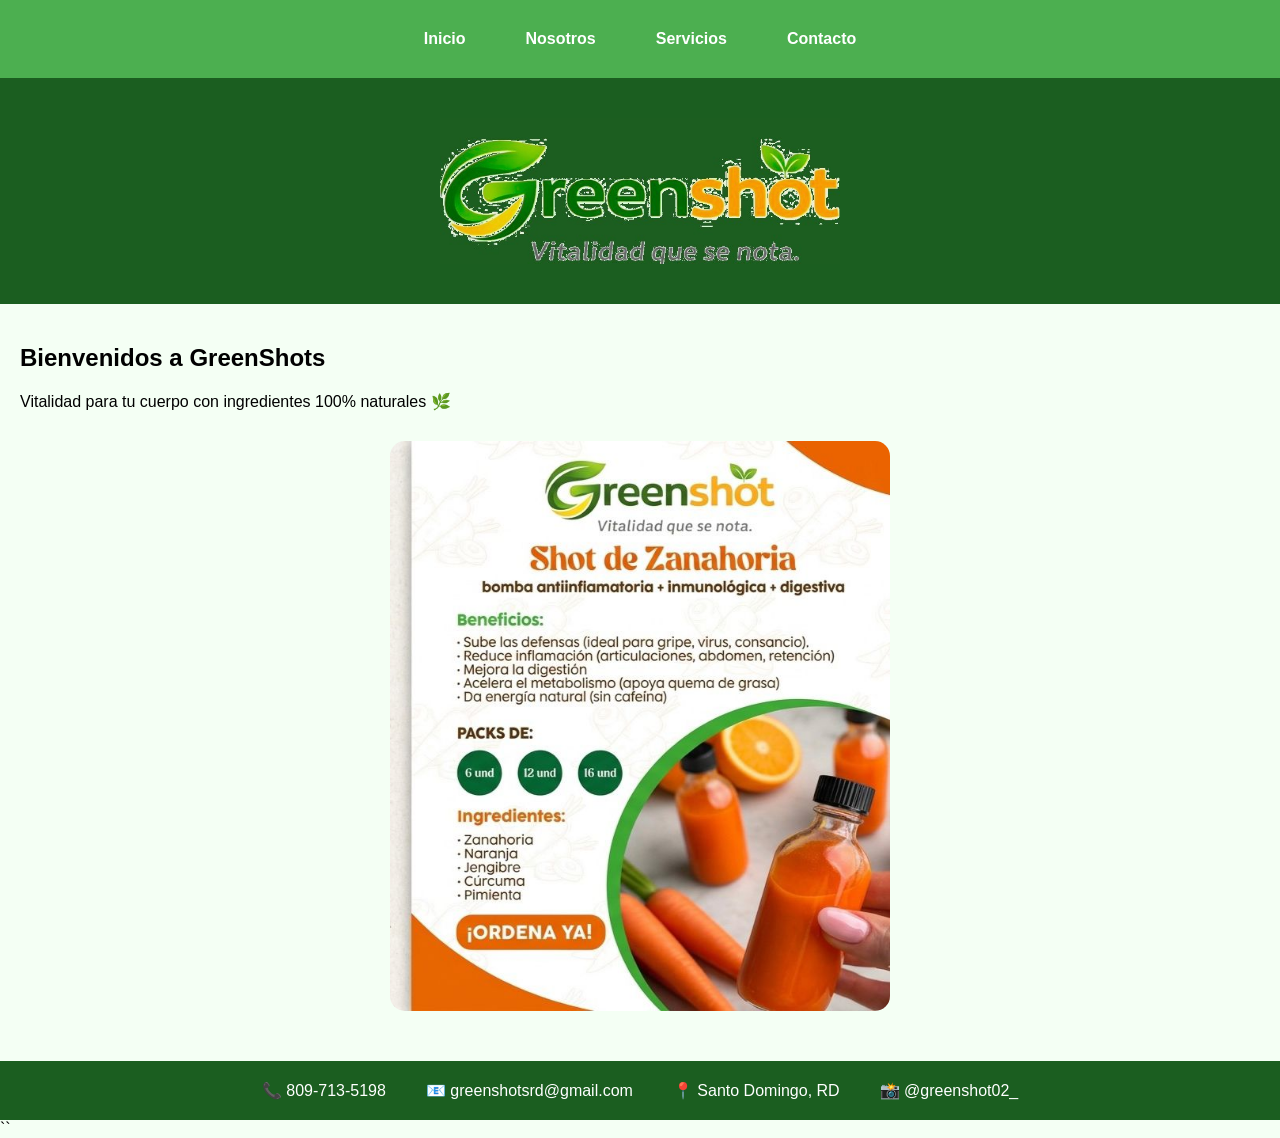
<file: index.html>
<!DOCTYPE html>
<html lang="es">
<head>
    <meta charset="UTF-8">
    <meta name="viewport" content="width=device-width, initial-scale=1.0">
    <title>GreenShots</title>

    <link rel="icon" href="img/logo.png">

    <!-- Conectar CSS -->
    <link rel="stylesheet" href="css/estilos.css">
</head>

<body>




<nav class="menu">
    <a href="index.html">Inicio</a>
    <a href="nosotros.html">Nosotros</a>
    <a href="servicios.html">Servicios</a>
    <a href="contacto.html">Contacto</a>
</nav>


<header>
     <img src="img/logoVerde.jpg" class="logo-footer">
</header>




<section class="bienvenida">

    <h2>Bienvenidos a GreenShots</h2>

    <p>
        Vitalidad para tu cuerpo con ingredientes 100% naturales 🌿
    </p>
    
<div class="slider">

    <img src="img/zanahoria.jpg" class="slide activo">
    <img src="img/remolacha.jpg" class="slide">
    <img src="img/detox.jpg" class="slide">

</div>

</section>

<footer>
    <div class="info-linea">
        <p>📞 809-713-5198</p>
        <p>📧 greenshotsrd@gmail.com</p>
        <p>📍 Santo Domingo, RD  </p>
    <p>📸 @greenshot02_  </p>
</footer>


<script>
function toggleMenu() {
    let menu = document.getElementById("menuLinks");
    menu.classList.toggle("active");
}
</script>

</body>
<script>
    let slides = document.querySelectorAll(".slide");
    let index = 0;

    function cambiarSlide() {
        slides[index].classList.remove("activo");
        index = (index + 1) % slides.length;
        slides[index].classList.add("activo");
    }

    setInterval(cambiarSlide, 3000); // cambia cada 3 segundos
</script>
``
</html>
</file>
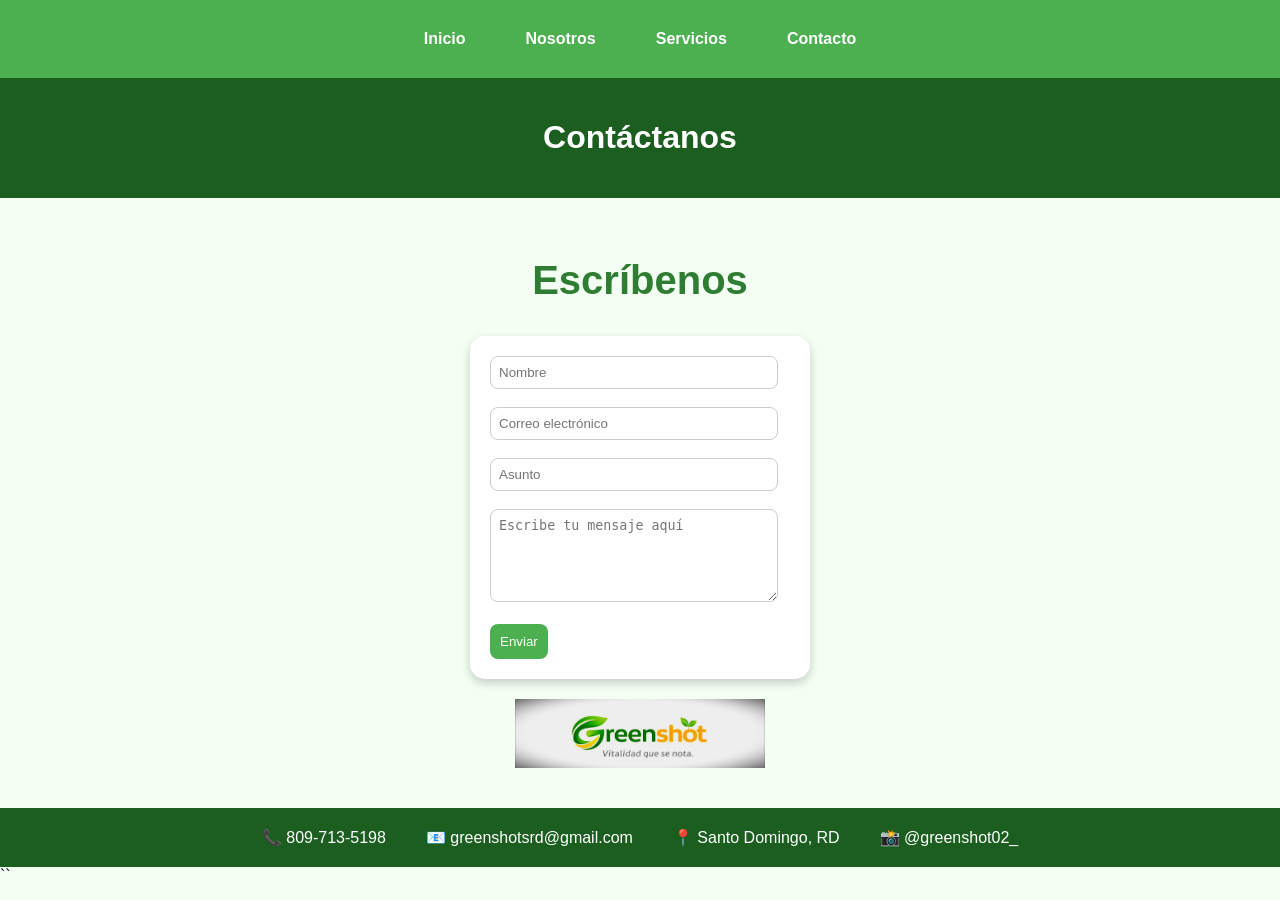
<file: contacto.html>
<!DOCTYPE html>
<html lang="es">
<head>
    <meta charset="UTF-8">
    <meta name="viewport" content="width=device-width, initial-scale=1.0">
    <title>Contacto</title>

    <link rel="icon" type="image/png" href="img/logo.png">
    <link rel="stylesheet" href="css/estilos.css">
</head>

<body>




<nav class="menu">
    <a href="index.html">Inicio</a>
    <a href="nosotros.html">Nosotros</a>
    <a href="servicios.html">Servicios</a>
    <a href="contacto.html">Contacto</a>
</nav>


<header>
    <h1>Contáctanos</h1>
</header>

<section class="contacto">

    
<h1 class="titulo-contacto">Escríbenos</h1>

   

    <form>

        <input type="text" placeholder="Nombre" required><br><br>

        <input type="email" placeholder="Correo electrónico" required><br><br>

        <input type="text" placeholder="Asunto"><br><br>

        <textarea rows="5" placeholder="Escribe tu mensaje aquí"></textarea><br><br>

        <button type="submit">Enviar</button>

    </form>

    <div class="info-contacto">
       <img src="img/logo.png" class="logo-info">
    </div>

</section>

<footer>
   
  <div class="info-linea">
        <p>📞 809-713-5198</p>
        <p>📧 greenshotsrd@gmail.com</p>
        <p>📍 Santo Domingo, RD  </p>
    <p>📸 @greenshot02_  </p>
 
</footer>

</body>
</html>
``
</file>
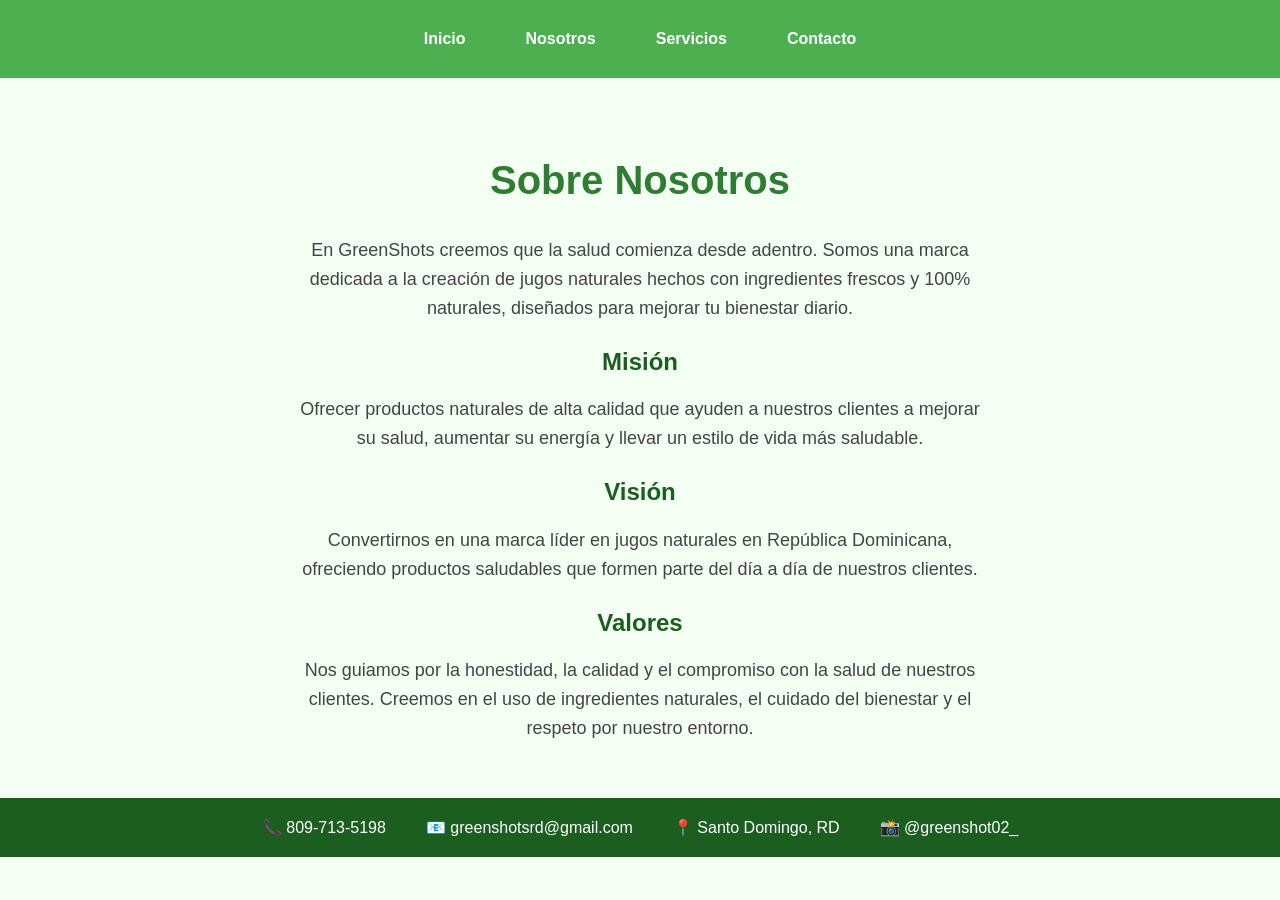
<file: nosotros.html>
<!DOCTYPE html>
<html lang="es">
<head>
    <meta charset="UTF-8">
    <meta name="viewport" content="width=device-width, initial-scale=1.0">
    <title>Nosotros - GreenShots</title>

    <link rel="stylesheet" href="css/estilos.css">
    <link rel="icon" type="image/png" href="img/logo.png">
</head>

<body>

<!-- MENÚ -->


<nav class="menu">
    <a href="index.html">Inicio</a>
    <a href="nosotros.html">Nosotros</a>
    <a href="servicios.html">Servicios</a>
    <a href="contacto.html">Contacto</a>
</nav>



<!-- CONTENIDO -->
<section class="nosotros">

    <h1 class="titulo-contacto">Sobre Nosotros</h1>

    <p class="texto-nosotros">
        En GreenShots creemos que la salud comienza desde adentro.
        Somos una marca dedicada a la creación de jugos naturales hechos
        con ingredientes frescos y 100% naturales, diseñados para mejorar
        tu bienestar diario.
    </p>

    <h2 class="subtitulo">Misión</h2>

    <p class="texto-nosotros">
        Ofrecer productos naturales de alta calidad que ayuden a nuestros clientes a mejorar su salud, aumentar su energía y llevar un estilo de vida más saludable.

        <h2 class="subtitulo">Visión</h2>

<p class="texto-nosotros">
    Convertirnos en una marca líder en jugos naturales en República Dominicana,
    ofreciendo productos saludables que formen parte del día a día de nuestros clientes.
</p>

<h2 class="subtitulo">Valores</h2>

<p class="texto-nosotros">
    Nos guiamos por la honestidad, la calidad y el compromiso con la salud
    de nuestros clientes. Creemos en el uso de ingredientes naturales,
    el cuidado del bienestar y el respeto por nuestro entorno.
</p>
</section>

<footer>
   <div class="info-linea">
        <p>📞 809-713-5198</p>
        <p>📧 greenshotsrd@gmail.com</p>
        <p>📍 Santo Domingo, RD  </p>
    <p>📸 @greenshot02_  </p>
</footer>

</body>
</html>
</file>
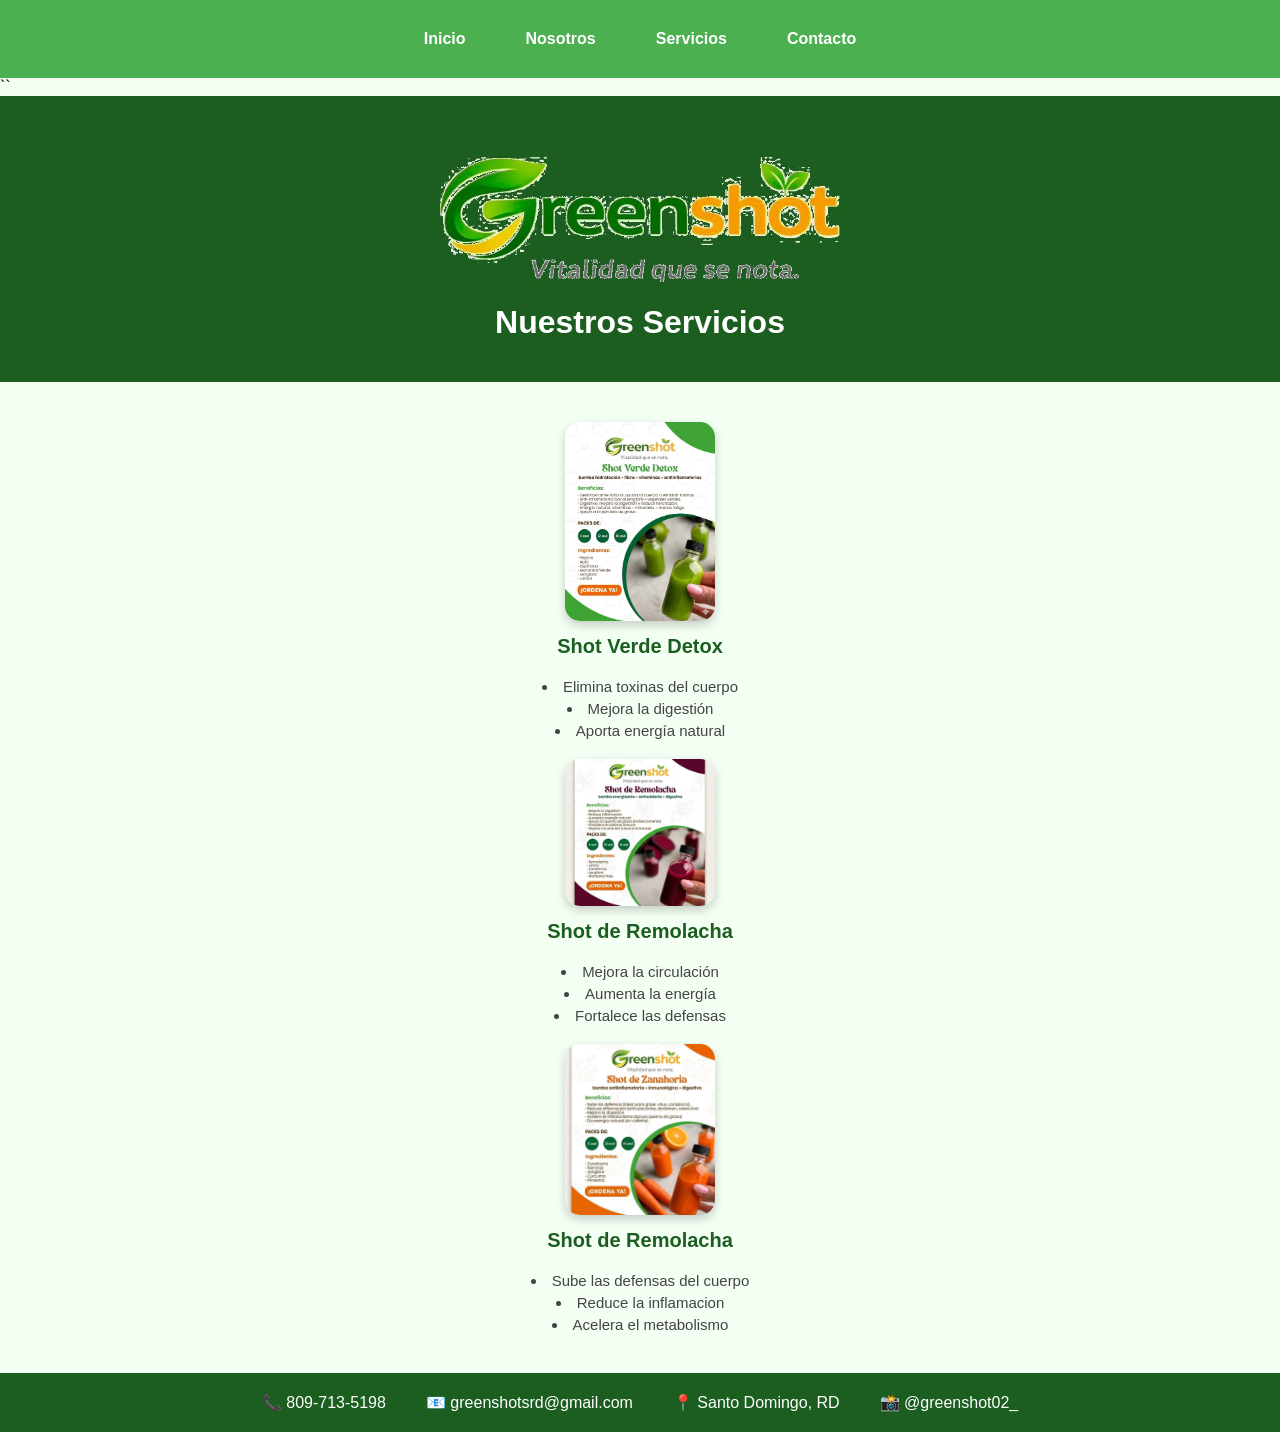
<file: Servicios.html>
<!DOCTYPE html>
<html lang="es">

<head>
    <meta charset="UTF-8">
    
<head>
    <meta charset="UTF-8">
    <meta name="viewport" content="width=device-width, initial-scale=1.0">
    <title>GreenShots</title>

    <title>Servicios</title>

    <link rel="icon" type="image/png" href="img/logo.png">

    <link rel="stylesheet" href="css/estilos.css">
</head>


<body>


<nav class="menu">
    <a href="index.html">Inicio</a>
    <a href="nosotros.html">Nosotros</a>
    <a href="servicios.html">Servicios</a>
    <a href="contacto.html">Contacto</a>
</nav>

``


<header>
      <img src="img/logoVerde.jpg" class="logo-footer">
    <h1>Nuestros Servicios</h1>
</header>

<section class="productos">

    <div class="producto">
        <img src="img/detox.jpg" class="producto-img">
        
<h3 class="titulo-producto">Shot Verde Detox</h3>

<ul class="beneficios">
    <li>Elimina toxinas del cuerpo</li>
    <li>Mejora la digestión</li>
    <li>Aporta energía natural</li>
</ul>

    </div>

   
<div class="producto">

    <img src="img/remolacha.jpg" class="producto-img">

    <h3 class="titulo-producto">Shot de Remolacha</h3>

    <ul class="beneficios">
        <li>Mejora la circulación</li>
        <li>Aumenta la energía</li>
        <li>Fortalece las defensas</li>
    </ul>

</div>
<div class="producto">

    <img src="img/zanahoria.jpg" class="producto-img">

    <h3 class="titulo-producto">Shot de Remolacha</h3>

    <ul class="beneficios">
        <li>Sube las defensas del cuerpo</li>
        <li>Reduce la inflamacion</li>
        <li>Acelera el metabolismo</li>
    </ul>

</div>

</section>

<footer>
   <div class="info-linea">
        <p>📞 809-713-5198</p>
        <p>📧 greenshotsrd@gmail.com</p>
        <p>📍 Santo Domingo, RD  </p>
    <p>📸 @greenshot02_  </p>
</footer>

</body>
</html>
</file>
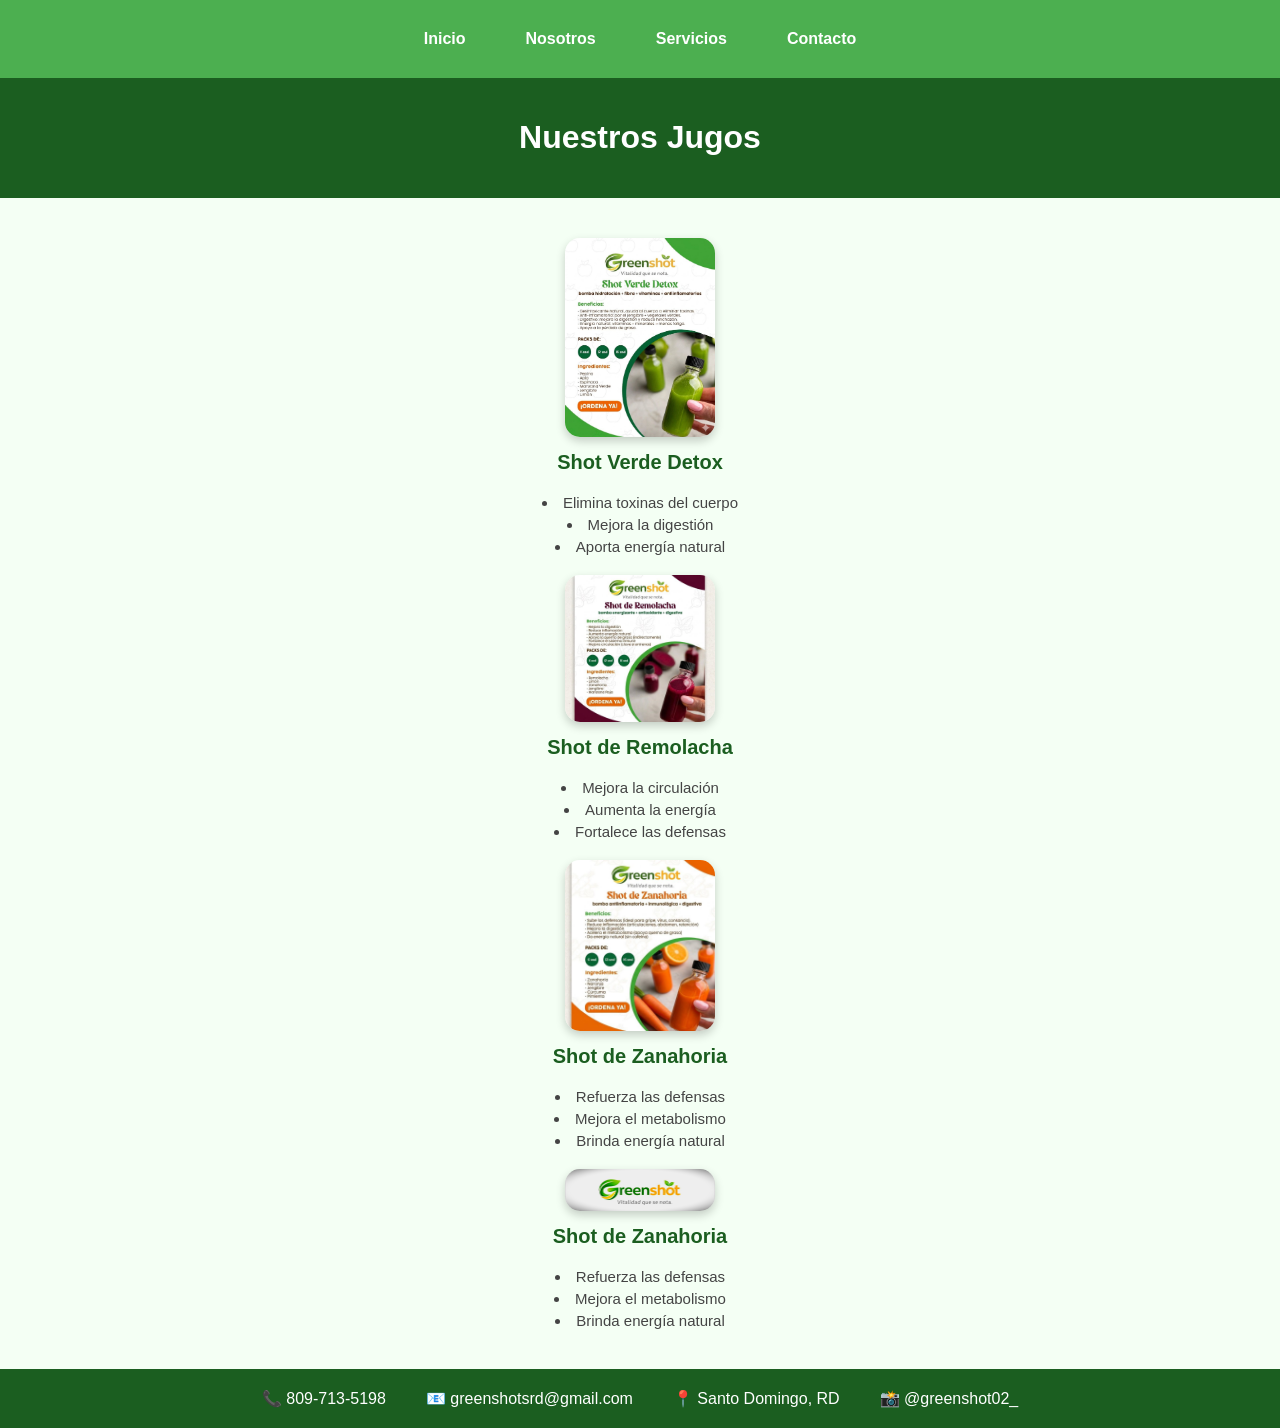
<file: servicios.html>
<!DOCTYPE html>
<html lang="es">

<head>
    <meta charset="UTF-8">
    
<head>
    <meta charset="UTF-8">
    <meta name="viewport" content="width=device-width, initial-scale=1.0">
    <title>GreenShots</title>

    <title>Servicios</title>

    <link rel="icon" type="image/png" href="img/logo.png">

    <link rel="stylesheet" href="css/estilos.css">
</head>


<body>


<nav class="menu">

    <a href="index.html">Inicio</a>
    <a href="nosotros.html">Nosotros</a>
    <a href="servicios.html">Servicios</a>
    <a href="contacto.html">Contacto</a>

</nav>


<header>
    <h1>Nuestros Jugos</h1>
</header>

<section class="productos">

    <div class="producto">
        <img src="img/detox.jpg" class="producto-img">
        
<h3 class="titulo-producto">Shot Verde Detox</h3>

<ul class="beneficios">
    <li>Elimina toxinas del cuerpo</li>
    <li>Mejora la digestión</li>
    <li>Aporta energía natural</li>
</ul>

    </div>

   
<div class="producto">

    <img src="img/remolacha.jpg" class="producto-img">

    <h3 class="titulo-producto">Shot de Remolacha</h3>

    <ul class="beneficios">
        <li>Mejora la circulación</li>
        <li>Aumenta la energía</li>
        <li>Fortalece las defensas</li>
    </ul>

</div>


    
<div class="producto">

    <img src="img/zanahoria.jpg" class="producto-img">

    <h3 class="titulo-producto">Shot de Zanahoria</h3>

    <ul class="beneficios">
        <li>Refuerza las defensas</li>
        <li>Mejora el metabolismo</li>
        <li>Brinda energía natural</li>
    </ul>

</div>

<div class="producto">

    <img src="img/logo.png" class="producto-img">

    <h3 class="titulo-producto">Shot de Zanahoria</h3>

    <ul class="beneficios">
        <li>Refuerza las defensas</li>
        <li>Mejora el metabolismo</li>
        <li>Brinda energía natural</li>
    </ul>

</div>

</section>

<footer>
   <div class="info-linea">
        <p>📞 809-713-5198</p>
        <p>📧 greenshotsrd@gmail.com</p>
        <p>📍 Santo Domingo, RD  </p>
    <p>📸 @greenshot02_  </p>
</footer>

</body>
</html>
</file>
<file: css/estilos.css>
body {
    font-family: Arial;
    margin: 0;
    background: #f4fff4; /* fondo clarito verde */
}

header {
    background: #1b5e20; /* verde oscuro */
    color: white;
    text-align: center;
    padding: 20px;
}

nav {
    background: #4caf50; /* verde medio */
    text-align: center;
    padding: 10px;
}

nav a {
    color: white;
    margin: 15px;
    text-decoration: none;
    font-weight: bold;
}

nav a:hover {
    color: #c8e6c9; /* verde claro cuando pasas el mouse */
}

section {
    padding: 20px;
}

footer {
    background: #1b5e20; /* verde oscuro */
    color: white;
    text-align: center;
    padding: 10px;
}
``

.productos {
    display: flex;
    justify-content: center;   /* centra todo */
    align-items: flex-start;
    gap: 30px;                 /* espacio entre productos */
    padding: 40px;
    flex-wrap: wrap;           /* si no caben, bajan limpio */
}

.producto {
    width: 180px; /* 👈 MÁS PEQUEÑOS (estilo que tú quieres) */
    text-align: center;
}

.producto-img {
    width: 150px; /* 👈 imagen más pequeña */
    border-radius: 15px;
    box-shadow: 0 4px 10px rgba(0,0,0,0.2);
}

.producto {
    margin-bottom: 50px;
}

.titulo-producto {
    color: #1b5e20;
    font-size: 20px;
    margin: 10px 0 5px;
    font-weight: bold;
}


.beneficios {
    list-style-position: inside; /* 👈 clave */
    text-align: center;          /* centra TODO */
    padding: 0;
    margin: 20px auto;

}



.beneficios li {
    margin: 5px 0;
    font-size: 15px;
    color: #444

}


.producto {
    width: 250px;
    margin: 20px auto;
    text-align: center;
}
``

.contacto {
    text-align: center;
    padding: 40px;
}

form {
    background: white;
    padding: 20px;
    border-radius: 15px;
    width: 300px;
    margin: auto;
    box-shadow: 0 4px 10px rgba(0,0,0,0.2);
}

input, textarea {
    width: 90%;
    padding: 8px;
    border-radius: 8px;
    border: 1px solid #ccc;
}

button {
    background: #4caf50;
    color: white;
    padding: 10px;
    border: none;
    border-radius: 8px;
    cursor: pointer;
}

button:hover {
    background: #388e3c;
}

.info-contacto {
    margin-top: 20px;
}

.titulo-contacto {
    text-align: center;         /* centra */
    font-size: 40px;            /* más grande */
    color: #2e7d32;             /* verde elegante */
    font-family: 'Segoe UI', sans-serif;
    margin-top: 40px;
}
``
.titulo-info {
    text-align: center;
    font-size: 32px;
    color: #2e7d32; /* verde */
    font-family: 'Segoe UI', sans-serif;
    margin-top: 30px;
}

.info-contacto {
    text-align: center;
    font-size: 18px;
    margin-top: 20px;
}

.info-contacto p {
    margin: 10px 0;
    color: #333;
}

.nosotros {
    text-align: center;
    padding: 40px 20px;
}

.texto-nosotros {
    max-width: 600px;
    margin: 10px auto;
    font-size: 17px;
    color: #444;
    line-height: 1.6;
}

.subtitulo {
    color: #1b5e20;
    margin-top: 20px;
    font-size: 22px;
}

.nosotros {
    text-align: center;
    padding: 40px 20px;
}

.texto-nosotros {
    max-width: 700px;
    margin: 15px auto;
    font-size: 18px;
    color: #444;
    line-height: 1.6;
}

.subtitulo {
    color: #1b5e20;
    font-size: 24px;
    margin-top: 25px;
}

.menu {
    display: flex;
    align-items: center;
    justify-content: center;
    gap: 30px;
    background: #4caf50;
    padding: 10px;
}

.menu a {
    color: white;
    text-decoration: none;
    font-weight: bold;
}



logo-menu {
    width: 60px;
    margin-right: 20px;
}



@media (max-width: 768px) {

    .menu {
        flex-direction: column; /* se pone vertical */
    }

    .menu a {
        display: block;
        margin: 10px 0;
    }

}
@media (max-width: 768px) {

    .productos {
        flex-direction: column;
        align-items: center;
    }

}

@media (max-width: 768px) {

    .titulo-contacto {
        font-size: 30px;
    }

    .texto-nosotros {
        font-size: 16px;
    }

}

body {
    overflow-x: hidden; /* evita scroll horizontal */
}
``

@media (max-width: 768px) {

    .logo {
        width: 180px;
    }

}


.logo-footer {
    width: 400px;      /* grande en PC */
    max-width: 90%;    /* NO se sale en celular */
    height: auto;
    display: block;
    margin: 20px auto;

}
.info-linea {
    display: flex;              /* 👈 los pone en fila */
    justify-content: center;    /* centrar */
    align-items: center;
    gap: 30px;                  /* espacio entre ellos */
    flex-wrap: wrap;            /* baja si no caben */
    color: white;
    text-align: center;
}

.info-linea p {
    margin: 0;
    font-size: 16px;
}
footer {
    background: #1b5e20;
    padding: 20px;
}

.info-linea {
    display: flex;
    justify-content: center;
    align-items: center;
    gap: 40px;
    flex-wrap: wrap;
    color: white;
    text-align: center;
}

.info-linea p {
    margin: 0;
    font-size: 16px;
}
.logo-info {
    width: 250px;     /* tamaño perfecto para celular */
    display: block;
    margin: 20px auto;
}
``
.beneficios {
    margin: 10px auto;
    padding: 0;
    max-width: 250px;
    text-align: left;
}

.beneficios li {
    margin: 5px 0;
    font-size: 15px;
    color: #444;
}
.slider {
    width: 90%;
    max-width: 500px;
    margin: 30px auto;
    position: relative;
}

.slide {
    width: 100%;
    display: none;
    border-radius: 15px;
}

/* solo una visible */
.slide.activo {
    display: block;
}

.menu {
    position: relative;
    background: #4caf50;
    padding: 15px;
}

.menu-icono {
    font-size: 30px;
    color: white;
    cursor: pointer;
}

.menu-links {
    display: none;
    flex-direction: column;
    background: #4caf50;
    position: absolute;
    top: 50px;
    left: 0;
    width: 100%;
}

.menu-links a {
    color: white;
    padding: 10px;
    text-decoration: none;
    display: block;
}

.menu-links a:hover {
    background: #388e3c;
}

/* cuando se abre */
.menu-links.active {
    display: flex;
}
``

.menu {
    display: flex;
    align-items: center;
    justify-content: space-between;
    background: #4caf50;
    padding: 10px 20px;
}

.menu-icono {
    font-size: 25px;
    color: white;
}

/* ESTE ES EL CAMBIO IMPORTANTE */
.menu-links {
    display: flex;           /* 👈 visible siempre */
    gap: 20px;
}

.menu-links a {
    color: white;
    text-decoration: none;
    font-weight: bold;
}
</file>
